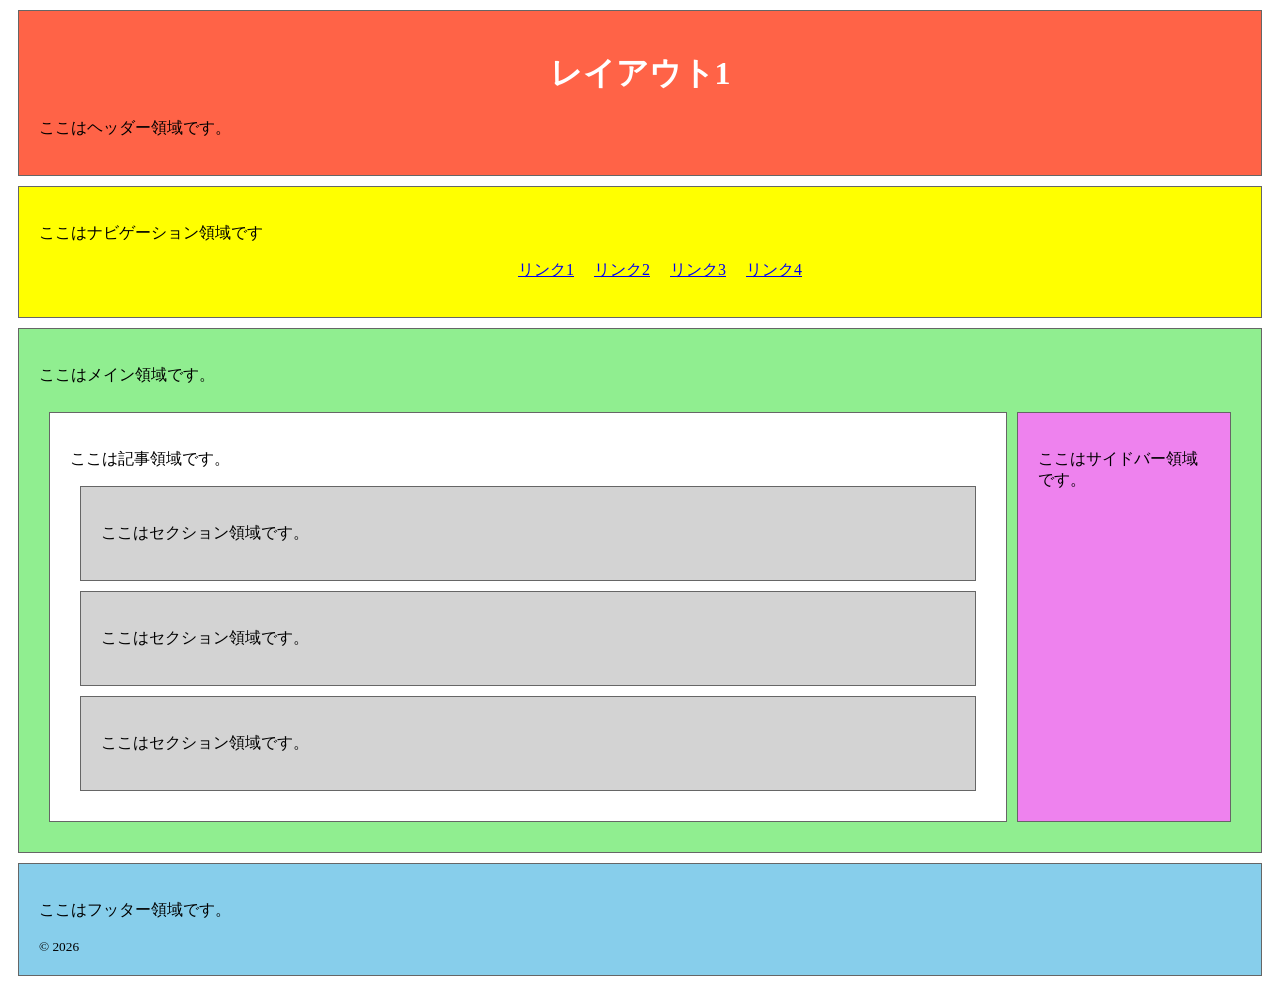
<file: layout-1/index.html>
<!doctype html>
<html lang="ja">
  <head>
    <meta charset="utf-8">
    <title>レイアウト1</title>
    <link rel="stylesheet" href="style.css">
  </head>

  <body>
    <header>
    <h1>レイアウト1</h1>
    <p>ここはヘッダー領域です。</p>
  </header>
  <nav>
    <p>ここはナビゲーション領域です</p>
    <ul>
        <li><a href="#">リンク1</a></li>
        <li><a href="#">リンク2</a></li>
        <li><a href="#">リンク3</a></li>
        <li><a href="#">リンク4</a></li>
    </ul>
  </nav>
  
  <main>
    <p>ここはメイン領域です。</p>
 <div class="contents">
      <article>
        <p>ここは記事領域です。</p>
  
        <section>
          <p>ここはセクション領域です。</p>
        </section>

        <section>
          <p>ここはセクション領域です。</p>
        </section>
        
        <section>
          <p>ここはセクション領域です。</p>
        </section>

      
    </article>

       <aside>
        <p>ここはサイドバー領域です。</p>
      </aside>
  </main>
  
  <footer>
    <p>ここはフッター領域です。</p>
    <small>&copy; 2026</small>
  </footer>

    
  </body>
</html>
</file>
<file: layout-1/style.css>
@charset "utf-8"

* {
    box-sizing: border-box;
}

header,
main,
footer,
nav,
aside,
article,
section {
  border: 1px solid #666;
  padding: 20px;
  margin: 10px;
}

/* ヘッダー領域 */
header {
  background: tomato;
}

header h1 {
    color: white;
    text-align: center;
}

/* ナビゲーション領域 */
nav {
  background: yellow;
}


nav ul {
    list-style: none;
    display: flex;
    justify-content: center;
    gap: 20px;
}

/* メイン領域 */
main {
  background: lightgreen;
}

/* コンテンツ */
.contents {
  display: flex;
}

/* サイドバー領域 */
aside {
  background: violet;
  width: 15%;
  margin-left: auto;
}

/* 記事領域 */
article {
  background: white;
  width: 80%;
}

/* セクション領域 */
section {
  background: lightgray;
}

/* フッター領域 */
footer {
  background: skyblue;
}
</file>
